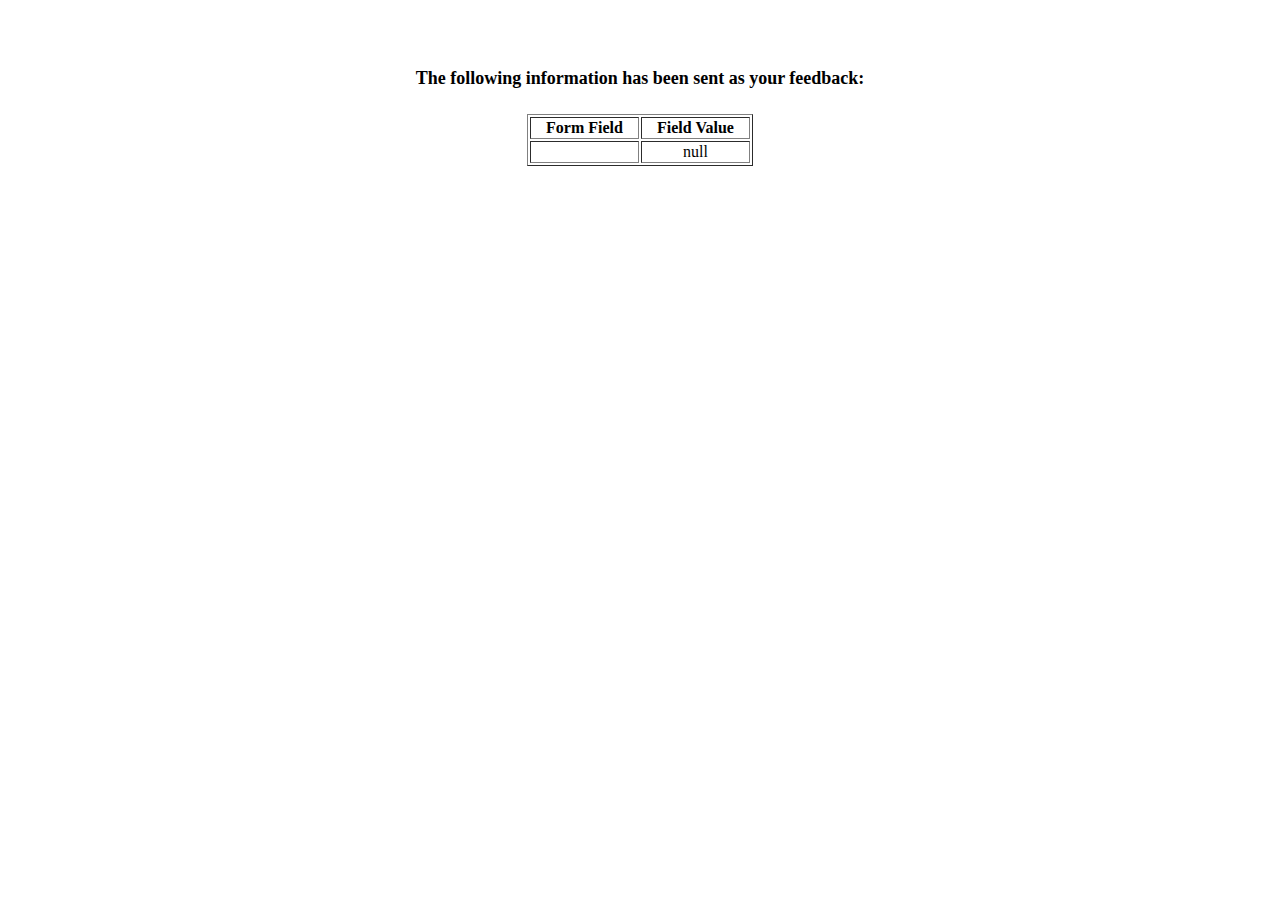
<file: show_data.html>
<!DOCTYPE html>
<html lang="en">
<head>
<title>Feedback Sent</title>
</head>
<body>
<p align=center>&nbsp;</p>
<h1 align=center><font size="+1">The following information has been sent as your
  feedback:</font></h1>

<table border="1" align=center width="226">
  <tr>
    <th align="center">Form Field</th>
    <th align="center">Field Value</th>
  </tr>

<script language="javascript">
var args = location.search.substr(1).split('&');
for (var i = 0; i < args.length; ++i) {
  var parts = args[i].split('=');
  if (parts != null) {
    var field = parts[0];
    var value = parts[1];
    if (value == null) {
      value = "null"
    }
    else {
      value = '"' + unescape(value.replace(/\+/g, ' ')) + '"';
    }

    document.writeln('<tr><td align="center">' + field + '</td>');
    document.writeln('<td align="center">' + value + '</td></tr>');
  }
}
</script>

<noscript>
<tr><td>
<p>You need to turn on Javascript in your browser.</p>

<p>In Microsoft Internet Explorer 4 or greater:</p>
<ul>
<li>From the "Tools" menu (in IE 4, it's the "View" menu), select "Internet Options".</li>
<li>Click on the "Security" tab.</li>
<li>Click on the "Custom Level" button. (In IE 4, select "Custom"
and then click on "Settings...".)</li>
<li>Under "Active scripting" make sure "Enable" is selected.</li>
</ul>

<p>In Netscape version 4 or greater:</p>
<ul>
<li>From the <b>Edit</b> menu, select <b>Preferences</b>.</li>
<li>In the <b>Category</b> list on the left, click on the word "Advanced".</li>
<li>In the panel on the right, make sure "Enable JavaScript" is checked.</li>
<li>Click the <b>OK</b> button.</li>
</ul>

</td></tr>
</noscript>

</table>
</body>
</html>
</file>
